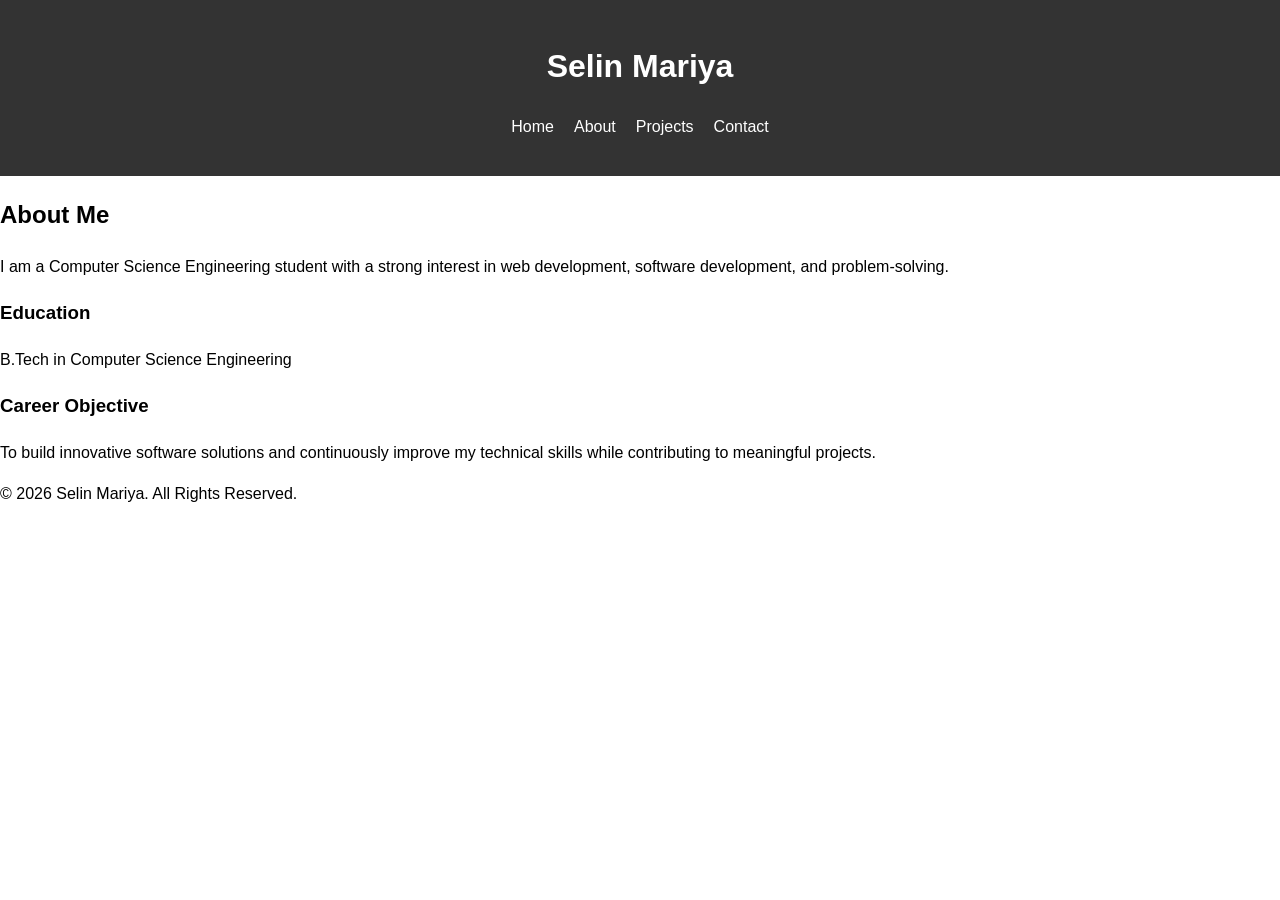
<file: about.html>
<!DOCTYPE html>
<html lang="en">
<head>
    <meta charset="UTF-8">
    <meta name="description" content="About Selin Mariya">
    <meta name="keywords" content="About, Portfolio">
    <meta name="viewport" content="width=device-width, initial-scale=1.0">
    <title>About Me</title>
    <link rel="stylesheet" href="css/style.css">
    <link rel="icon" href="images/favicon.svg">
</head>
<body>

<header>
    <h1>Selin Mariya</h1>

    <nav aria-label="Main Navigation">
        <ul>
            <li><a href="index.html">Home</a></li>
            <li><a href="about.html">About</a></li>
            <li><a href="projects.html">Projects</a></li>
            <li><a href="contact.html">Contact</a></li>
        </ul>
    </nav>
</header>

<main>

<article>
    <h2>About Me</h2>

    <p>
        I am a Computer Science Engineering student with a strong interest in web development, software development, and problem-solving.
    </p>

    <h3>Education</h3>
    <p>B.Tech in Computer Science Engineering</p>

    <h3>Career Objective</h3>
    <p>
        To build innovative software solutions and continuously improve my technical skills while contributing to meaningful projects.
    </p>
</article>

</main>

<footer>
    <p>&copy; 2026 Selin Mariya. All Rights Reserved.</p>
</footer>

</body>
</html>
</file>
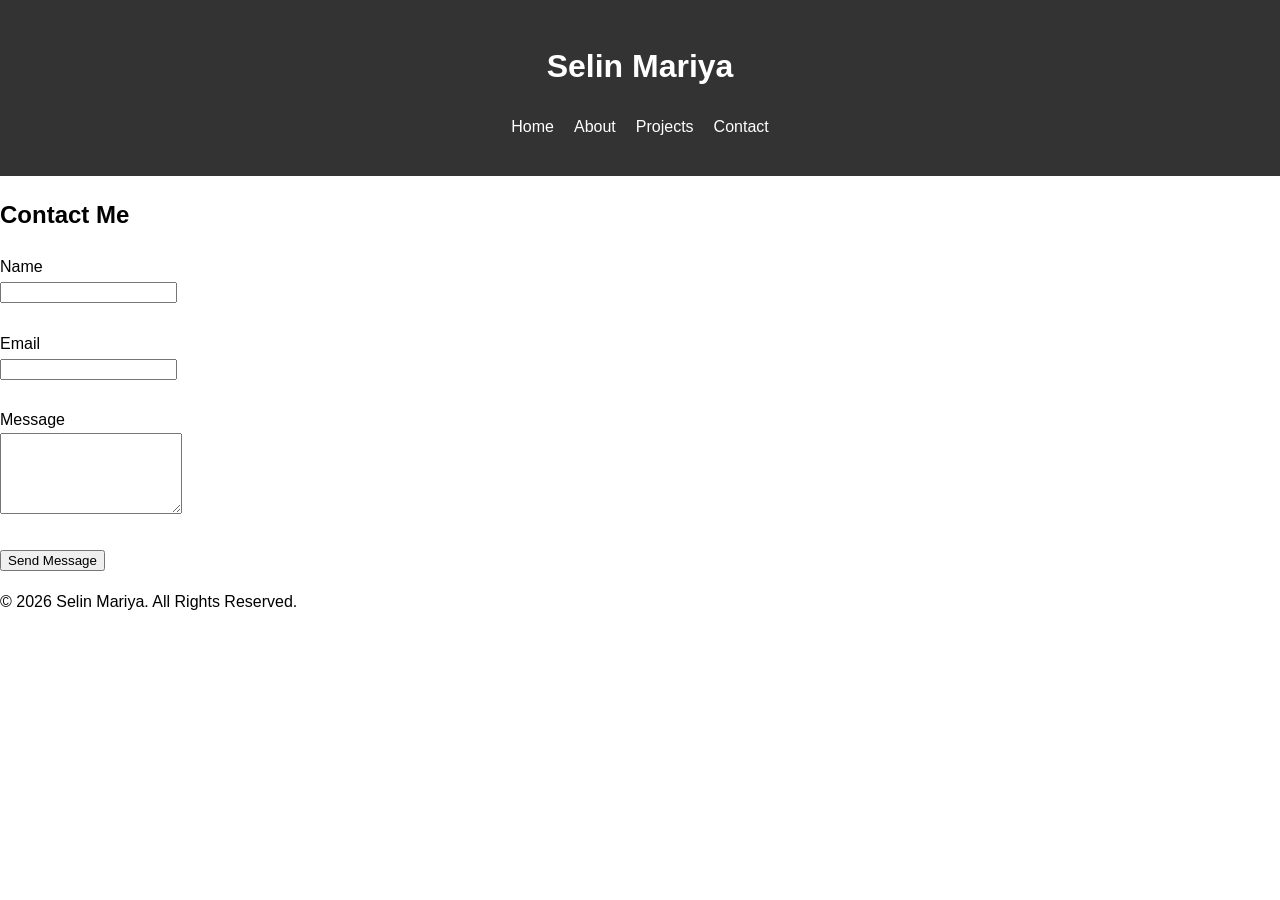
<file: contact.html>
<!DOCTYPE html>
<html lang="en">
<head>
    <meta charset="UTF-8">
    <meta name="description" content="Contact Page">
    <meta name="keywords" content="Contact, Portfolio">
    <meta name="viewport" content="width=device-width, initial-scale=1.0">
    <title>Contact</title>
    <link rel="stylesheet" href="css/style.css">
    <link rel="icon" href="images/favicon.svg">
</head>
<body>

<header>
    <h1>Selin Mariya</h1>

    <nav aria-label="Main Navigation">
        <ul>
            <li><a href="index.html">Home</a></li>
            <li><a href="about.html">About</a></li>
            <li><a href="projects.html">Projects</a></li>
            <li><a href="contact.html">Contact</a></li>
        </ul>
    </nav>
</header>

<main>

<section>

<h2>Contact Me</h2>

<form action="mailto:your.email@example.com" method="post" enctype="text/plain">

<label for="name">Name</label><br>
<input
type="text"
id="name"
name="name"
required
aria-label="Enter your name">

<br><br>

<label for="email">Email</label><br>
<input
type="email"
id="email"
name="email"
required
aria-label="Enter your email">

<br><br>

<label for="message">Message</label><br>

<textarea
id="message"
name="message"
rows="5"
required
aria-label="Enter your message"></textarea>

<br><br>

<button type="submit">
Send Message
</button>

</form>

</section>

</main>

<footer>
    <p>&copy; 2026 Selin Mariya. All Rights Reserved.</p>
</footer>

</body>
</html>
</file>
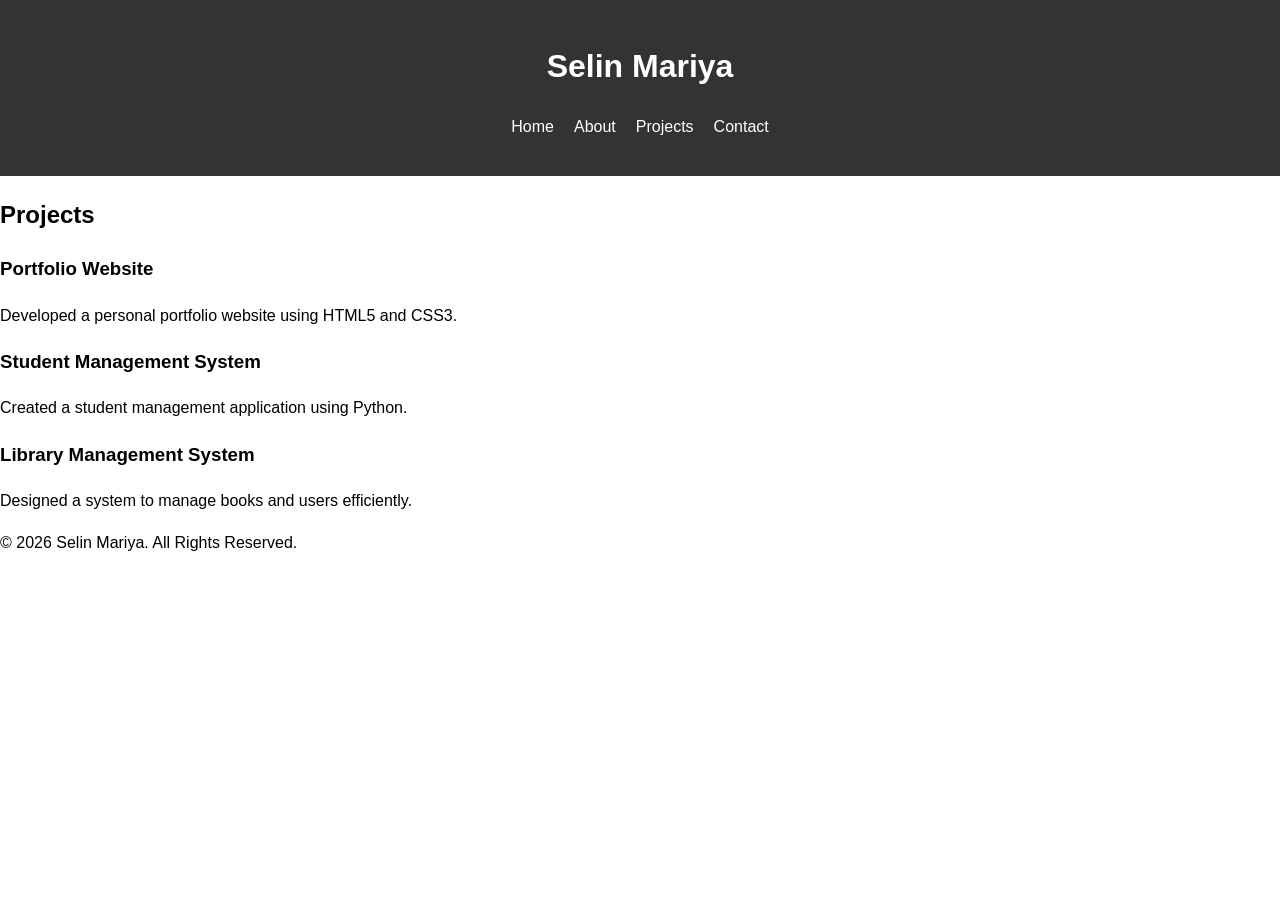
<file: projects.html>
<!DOCTYPE html>
<html lang="en">
<head>
    <meta charset="UTF-8">
    <meta name="description" content="Projects Portfolio">
    <meta name="keywords" content="Projects, Portfolio">
    <meta name="viewport" content="width=device-width, initial-scale=1.0">
    <title>Projects</title>
    <link rel="stylesheet" href="css/style.css">
    <link rel="icon" href="images/favicon.svg">
</head>
<body>

<header>
    <h1>Selin Mariya</h1>

    <nav aria-label="Main Navigation">
        <ul>
            <li><a href="index.html">Home</a></li>
            <li><a href="about.html">About</a></li>
            <li><a href="projects.html">Projects</a></li>
            <li><a href="contact.html">Contact</a></li>
        </ul>
    </nav>
</header>

<main>

<section>

<h2>Projects</h2>

<article>
    <h3>Portfolio Website</h3>
    <p>Developed a personal portfolio website using HTML5 and CSS3.</p>
</article>

<article>
    <h3>Student Management System</h3>
    <p>Created a student management application using Python.</p>
</article>

<article>
    <h3>Library Management System</h3>
    <p>Designed a system to manage books and users efficiently.</p>
</article>

</section>

</main>

<footer>
    <p>&copy; 2026 Selin Mariya. All Rights Reserved.</p>
</footer>

</body>
</html>
</file>
<file: css/style.css>
body {
    font-family: Arial, sans-serif;
    margin: 0;
    padding: 0;
    line-height: 1.6;
}

header {
    background: #333;
    color: white;
    padding: 20px;
    text-align: center;
}

nav ul {
    list-style: none;
    display: flex;
    justify-content: center;
    gap: 20px;
    padding: 0;
}

nav a {
    color: white;
    text-decoration: none;
}

nav a:hover,
nav a:focus {
    /* ==================================================
       style.css — Modern responsive portfolio styles
       Features: CSS Grid, Flexbox, Variables, Animations,
       Glassmorphism, Dark Mode, Mobile-first
       ================================================== */

    /* -------------------- Root Variables -------------------- */
    :root{
      --bg-color: #f7f8fb;
      --card-bg: rgba(255,255,255,0.6);
      --text-color: #0f1724;
      --muted: #6b7280;
      --accent: #6d28d9;
      --accent-2: #06b6d4;
      --glass-border: rgba(255,255,255,0.6);
      --shadow: 0 8px 30px rgba(16,24,40,0.08);
      --glass-shadow: 0 6px 20px rgba(16,24,40,0.06);
      --radius: 14px;
      --max-width: 1200px;
      --container-pad: 1rem;
      --transition: 240ms cubic-bezier(.2,.9,.3,1);
    }

    /* Dark mode variables (applied with .dark-mode on body) */
    body.dark-mode{
      --bg-color: #071026;
      --card-bg: rgba(255,255,255,0.04);
      --text-color: #e6eef8;
      --muted: #9fb0c8;
      --accent: #8b5cf6;
      --accent-2: #22d3ee;
      --glass-border: rgba(255,255,255,0.06);
      --shadow: 0 10px 30px rgba(2,6,23,0.6);
      --glass-shadow: 0 6px 30px rgba(2,6,23,0.5);
    }

    /* -------------------- Base / Reset -------------------- */
    *{box-sizing:border-box}
    html{font-family:Inter, ui-sans-serif, system-ui, -apple-system, 'Segoe UI', Roboto, 'Helvetica Neue', Arial;line-height:1.4}
    html,body{height:100%}
    body{background:var(--bg-color);color:var(--text-color);margin:0;-webkit-font-smoothing:antialiased;-moz-osx-font-smoothing:grayscale}
    a{color:inherit;text-decoration:none}
    img{max-width:100%;height:auto;display:block}
    .container{max-width:var(--max-width);margin:0 auto;padding:var(--container-pad)}
    .skip-link{position:absolute;left:-9999px;top:auto;width:1px;height:1px;overflow:hidden}
    .skip-link:focus{position:static;width:auto;height:auto;padding:.5rem 1rem;background:var(--accent);color:white;border-radius:6px}

    /* Smooth scrolling */
    html{scroll-behavior:smooth}

    /* -------------------- Typography -------------------- */
    .hero-title{font-size:1.6rem;line-height:1.05;margin:.25rem 0}
    .section-title{font-size:1.25rem;margin:0 0 1rem 0;color:var(--text-color)}
    .muted{color:var(--muted);font-size:.95rem}

    /* -------------------- Utilities -------------------- */
    .glass{background:var(--card-bg);border:1px solid var(--glass-border);box-shadow:var(--glass-shadow);backdrop-filter: blur(8px);border-radius:var(--radius);transition:transform var(--transition),box-shadow var(--transition)}
    .glass:hover{transform:translateY(-6px)}
    .btn{display:inline-flex;align-items:center;gap:.5rem;border:0;padding:.6rem 1rem;border-radius:10px;cursor:pointer;transition:all var(--transition);font-weight:600}
    .btn:focus{outline:3px solid color-mix(in srgb, var(--accent) 20%, transparent)}
    .btn.primary{background:linear-gradient(135deg,var(--accent),var(--accent-2));color:white;box-shadow:0 6px 20px rgba(99,102,241,0.16)}
    .btn.ghost{background:transparent;border:1px solid rgba(0,0,0,0.06)}
    .btn.small{padding:.4rem .6rem;font-size:.9rem}
    .icon-btn{background:transparent;padding:.45rem;border-radius:8px}

    /* -------------------- Header / Nav -------------------- */
    .site-header{position:sticky;top:0;z-index:60;background:linear-gradient(180deg,rgba(255,255,255,0.6),transparent);backdrop-filter:saturate(120%) blur(6px);border-bottom:1px solid rgba(0,0,0,0.04)}
    .site-header .container{display:flex;align-items:center;gap:1rem;justify-content:space-between;padding:.75rem 1rem}
    .logo{font-weight:700;color:var(--accent);letter-spacing:.4px}
    .nav-list{display:flex;gap:.5rem;list-style:none;margin:0;padding:0}
    .nav-link{padding:.5rem .6rem;border-radius:8px;color:var(--muted)}
    .nav-link:hover{color:var(--text-color);background:rgba(0,0,0,0.03)}
    .nav-actions{display:flex;align-items:center;gap:.5rem}

    /* Mobile menu hidden by default on small screens */
    #menu-toggle{display:inline-flex}

    /* Hamburger */
    .hamburger{width:44px;height:36px;display:inline-flex;align-items:center;justify-content:center}
    .hamburger-box{display:inline-block}
    .hamburger-inner{width:20px;height:2px;background:var(--text-color);display:block;position:relative}
    .hamburger-inner::after,.hamburger-inner::before{content:"";position:absolute;left:0;width:20px;height:2px;background:var(--text-color);}
    .hamburger-inner::before{top:-6px}
    .hamburger-inner::after{top:6px}

    /* -------------------- Hero -------------------- */
    .hero{padding:3.5rem 0}
    .hero-grid{display:grid;grid-template-columns:1fr;gap:1rem;align-items:center}
    .hero-sub{color:var(--muted);margin:.5rem 0 1rem}
    .hero-card{display:flex;justify-content:center}
    .profile-card{display:flex;flex-direction:column;align-items:center;padding:1rem}
    .profile-img{width:140px;height:140px;border-radius:20px;object-fit:cover;box-shadow:var(--shadow)}

    /* -------------------- About -------------------- */
    .about{padding:2rem 0}
    .about-grid{display:grid;grid-template-columns:1fr;gap:1rem}
    .about-stats{display:flex;gap:.75rem;flex-wrap:wrap}
    .stat{padding:1rem;min-width:120px;text-align:center}

    /* -------------------- Skills -------------------- */
    .skills{padding:2rem 0}
    .skills-grid{display:grid;grid-template-columns:repeat(2,1fr);gap:1rem}
    .skill-card{padding:1rem;display:flex;flex-direction:column;gap:.5rem;align-items:flex-start}
    .skill-icon{font-size:1.6rem}

    /* -------------------- Projects -------------------- */
    .projects{padding:2rem 0}
    .projects-grid{display:grid;grid-template-columns:1fr;gap:1rem}
    .project-card{overflow:hidden;display:grid;grid-template-columns:1fr;align-items:start}
    .project-img{width:100%;height:160px;object-fit:cover;border-bottom-left-radius:0;border-bottom-right-radius:0}
    .project-body{padding:1rem}
    .project-actions{display:flex;gap:.5rem;margin-top:.5rem}

    /* -------------------- Education -------------------- */
    .education{padding:2rem 0}
    .education-grid{display:grid;grid-template-columns:1fr;gap:1rem}
    .edu-item{padding:1rem}

    /* -------------------- Contact -------------------- */
    .contact{padding:2rem 0}
    .contact-grid{display:grid;grid-template-columns:1fr;gap:1rem}
    .contact-form{padding:1rem}
    .form-row{display:flex;flex-direction:column;margin-bottom:.75rem}
    label{font-size:.95rem;margin-bottom:.35rem}
    input,textarea{padding:.6rem;border-radius:8px;border:1px solid rgba(0,0,0,0.08);background:transparent}
    input:focus,textarea:focus{outline:none;box-shadow:0 6px 20px rgba(99,102,241,0.08);border-color:var(--accent);}
    .form-actions{display:flex;gap:.75rem;align-items:center}

    /* -------------------- Footer -------------------- */
    .site-footer{padding:1.25rem 0;border-top:1px solid rgba(0,0,0,0.04);margin-top:2rem}
    .footer-grid{display:flex;justify-content:space-between;align-items:center}
    .footer-links{display:flex;gap:1rem;list-style:none;margin:0;padding:0}

    /* -------------------- Animations -------------------- */
    @keyframes fadeUp{from{opacity:0;transform:translateY(12px)}to{opacity:1;transform:none}}
    .fade-up{animation:fadeUp .7s var(--transition) both}

    /* -------------------- Responsive: Tablet and up -------------------- */
    @media(min-width:768px){
      :root{--container-pad:2rem}
      .hero-title{font-size:2rem}
      .skills-grid{grid-template-columns:repeat(4,1fr)}
      .projects-grid{grid-template-columns:repeat(2,1fr)}
      .about-grid{grid-template-columns:1fr 320px}
      .contact-grid{grid-template-columns:1fr 320px}
    }

    /* -------------------- Responsive: Laptop and up -------------------- */
    @media(min-width:1024px){
      .hero-grid{grid-template-columns:1fr 380px;align-items:center}
      .project-img{height:220px}
      .profile-img{width:180px;height:180px;border-radius:18px}
      .site-header .container{padding:1rem 2rem}
      /* show full nav */
      #menu-toggle{display:none}
      .nav-list{gap:1rem}
    }

    /* -------------------- Responsive: Desktop wide -------------------- */
    @media(min-width:1440px){
      :root{--max-width:1400px}
      .hero-title{font-size:2.4rem}
    }

    /* -------------------- Accessibility tweaks -------------------- */
    .nav-link[aria-current="true"],.nav-link.active{background:linear-gradient(90deg,var(--accent),var(--accent-2));color:white}

    /* -------------------- Small JS helpers -------------------- */
    .nav-open .nav-list{display:block}
    .nav-list{display:none}
    @media(min-width:1024px){.nav-list{display:flex}}
</file>
